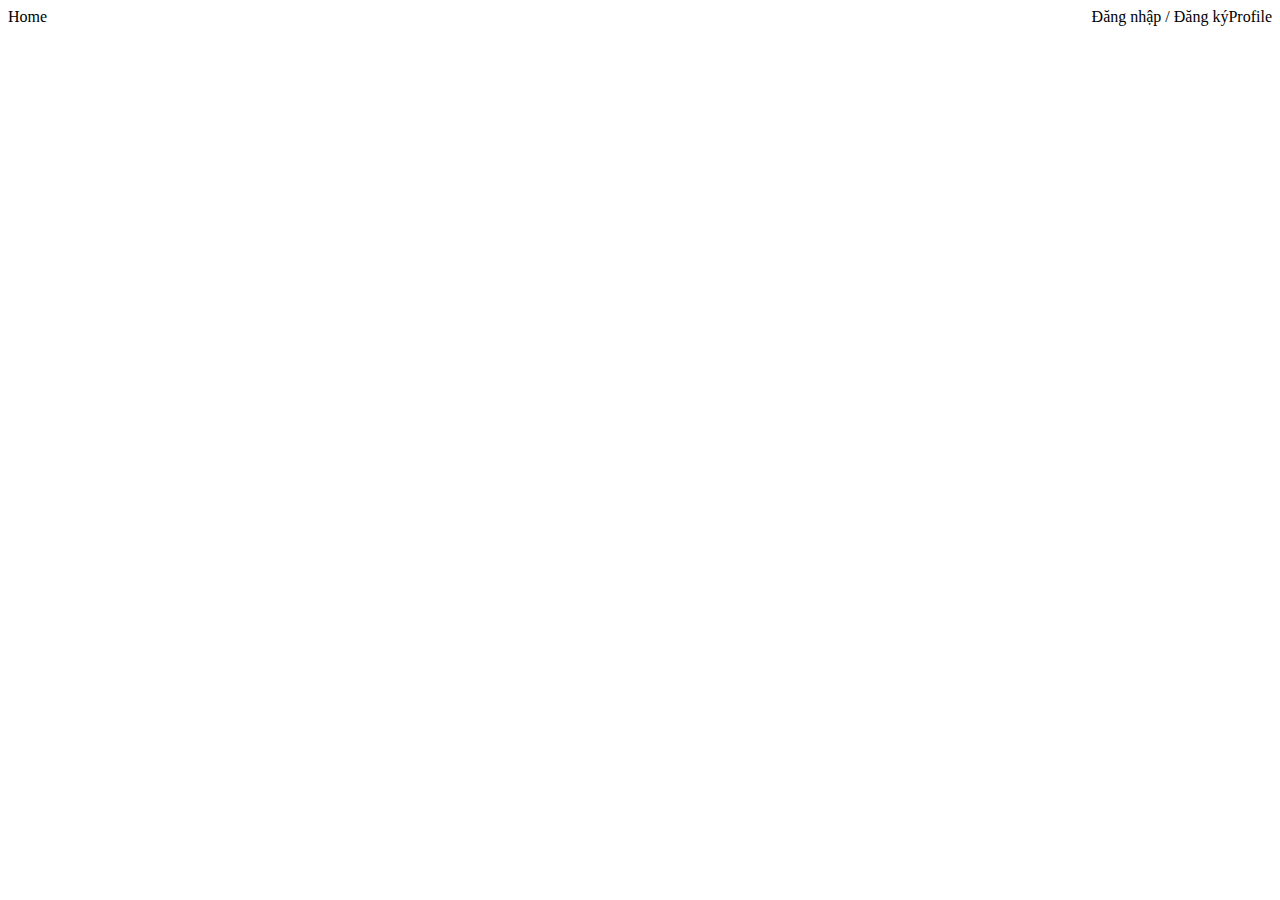
<file: VieTicket/target/classes/templates/index.html>
<html xmlns:th="http://www.thymeleaf.org">

<head>
    <meta charset="UTF-8">
    <meta name="viewport" content="width=device-width, initial-scale=1.0">
    <title>Home VieTicket</title>
</head>

<body>
    <div style="justify-content: space-between; display: flex;">
        <div>
            Home
        </div>
        <div style="display: flex;">

            <th:block th:if="${session.activeUser == null}">
                <!-- Nếu chưa đăng nhập, hiển thị link đến trang đăng nhập -->
                <a th:href="@{/auth/login}">Đăng nhập / Đăng ký</a>
            </th:block>
            <th:block th:if="${session.activeUser != null}">
                <!-- Nếu đã đăng nhập, hiển thị link đến trang profile -->
                <a th:href="@{/change}">Profile</a>
            </th:block>

        </div>
</body>

</html>
</file>
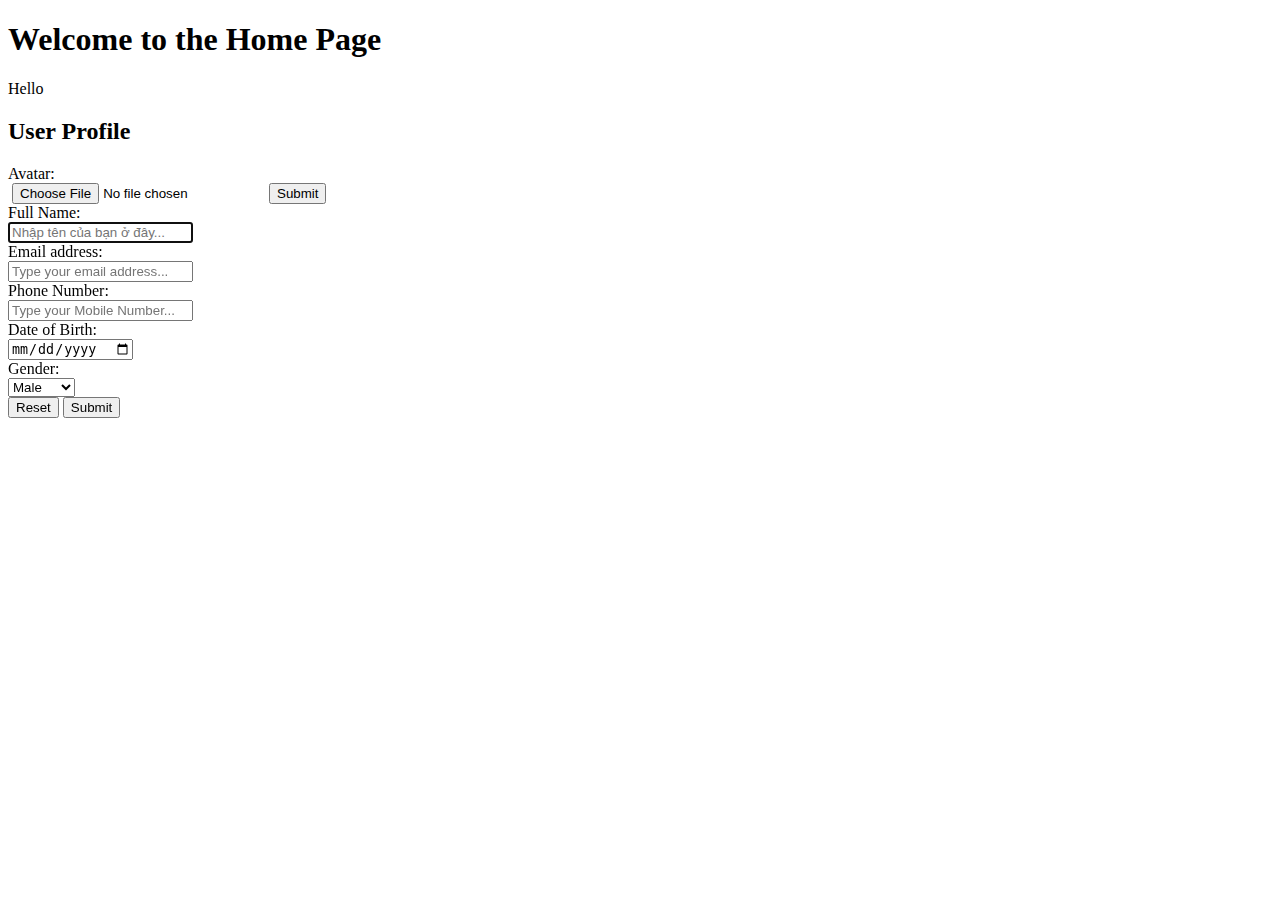
<file: VieTicket/target/classes/templates/changeProfile.html>
<!DOCTYPE html>
<html xmlns:th="http://www.thymeleaf.org">

<head>
    <title>Home</title>
</head>

<body>
    <h1>Welcome to the Home Page</h1>
    <div th:if="${session.activeUser}">
        <p th:text="${session.activeUser.fullName}"> Hello </p>
    </div>

    <form action="@{/upload}" th:action="@{/upload}" method="post" enctype="multipart/form-data" class="form">
        <h2>User Profile</h2>
        <div class="form-group">
            <label for="avatar">Avatar:</label>
            <div class="relative">
                <div class="input-group">
                    <label class="input-group-btn">
                        <span class="btn btn-default">
                            <img th:src="@{${session.activeUser.avatar}}">
                        </span>
                    </label>

                    <i class="fa fa-image"></i>
                    <input type="file" name="image" placeholder="upload file">
                    <input type="submit" value="Submit">
                </div>
            </div>
        </div>
    </form>
    <form class="form" th:action="@{/editUser}" method="post">

        <div class="form-group">
            <label for="name">Full Name:</label>
            <div class="relative">
                <input name="fullName" class="form-control" id="name" type="text" pattern="[\s\S]+" required=""
                    autofocus=""
                    title="Tên chỉ nên chứa các chữ cái và khoảng trắng. Ví dụ: Nguyễn Văn Á. Lưu ý: không sử dụng ký tự đặc biệt hoặc số."
                    autocomplete="" placeholder="Nhập tên của bạn ở đây..." th:value="${session.activeUser.fullName}">
                <i class="fa fa-user"></i>
            </div>
        </div>
        <div class="form-group">
            <label for="email">Email address:</label>
            <div class="relative">
                <input name="email" class="form-control" type="email" required=""
                    placeholder="Type your email address..." pattern="[a-z0-9._%+-]+@[a-z0-9.-]+\.[a-z]{2,3}$"
                    th:value="@{${session.activeUser.email}}">
                <i class="fa fa-envelope"></i>
            </div>
        </div>
        <div class="form-group">
            <label for="phone">Phone Number:</label>
            <div class="relative">
                <input name="phone" class="form-control" type="text" maxlength="10"
                    oninput="this.value=this.value.replace(/[^0-9]/g,'');" required=""
                    placeholder="Type your Mobile Number..." th:value="@{${session.activeUser.phone}}">
                <i class="fa fa-phone"></i>
            </div>
        </div>
        <div class="form-group">
            <label for="dob">Date of Birth:</label>
            <div class="relative">
                <input name="dob" class="form-control" type="date" id="dob" th:value="${session.activeUser.dob}"
                    required="" placeholder="YYYY-MM-DD">
                <i class="fa fa-calendar"></i>
            </div>
        </div>
        <div class="form-group">
            <label for="gender">Gender:</label>
            <div class="relative">
                <select class="form-control" name="gender" required="">
                    <option value="M" th:selected="${session.activeUser.gender == 'M'}">Male</option>
                    <option value="F" th:selected="${session.activeUser.gender == 'F'}">Female</option>
                    <option value="O" th:selected="${session.activeUser.gender == 'O'}">Other</option>
                </select>
                <i class="fa fa-venus-mars"></i>
            </div>
        </div>
        <div class="tright">
            <a href=""><button class="movebtn movebtnre" type="Reset"><i class="fa fa-fw fa-refresh"></i> Reset
                </button></a>
            <a href=""><button class="movebtn movebtnsu" type="Submit">Submit <i
                        class="fa fa-fw fa-paper-plane"></i></button></a>
        </div>
    </form>

    <div class="thanks" style="display: none;">
        <h4>Thank you!</h4>
        <p><small>Your message has been successfully sent.</small></p>
    </div>

</body>

</html>
</file>
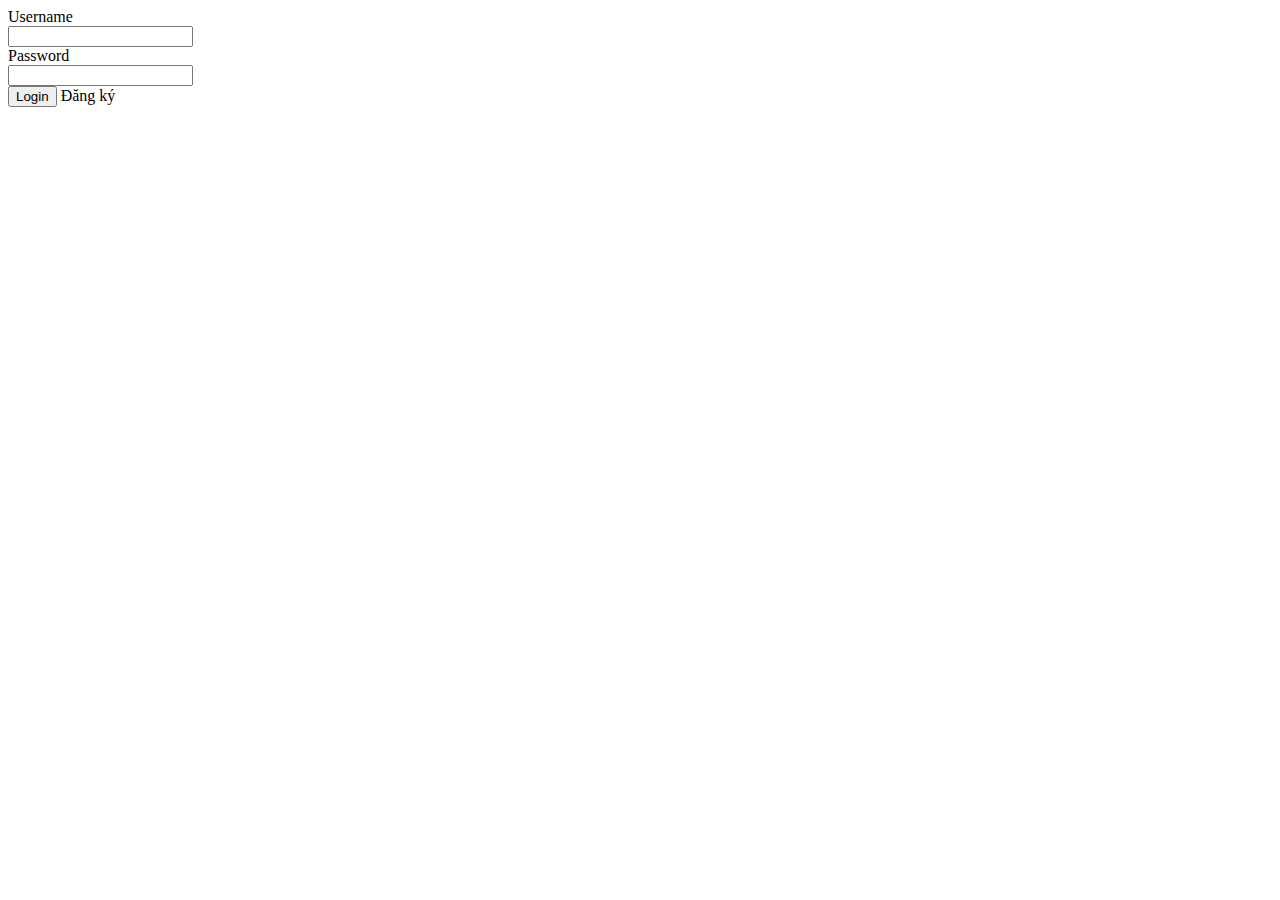
<file: VieTicket/target/classes/templates/login.html>
<html xmlns:th="http://www.thymeleaf.org">

<head>
    <meta charset="UTF-8">
    <meta name="viewport" content="width=device-width, initial-scale=1.0">
    <title>VieTicket</title>

</head>

<body>
    <form th:action="@{/auth/login}" method="post">
        <div>
            <span>
                <label>Username</label>
                <div>
                    <input type="text" name="username">
                </div>
            </span>
        </div>
        
        <div>
            <span>
                <label>Password</label>
                <div>
                    <input type="password" name="password">
                </div>
            </span>
        </div>
        <button type="submit">Login</button>
        </div>
    <script src="https://ajax.googleapis.com/ajax/libs/jquery/1.12.4/jquery.min.js"></script>
    <th:block th:if="${session.activeUser == null}">
        <!-- Nếu chưa đăng ky, hiển thị link đến trang đăng ky -->
        <a th:href="@{/signup}">Đăng ký</a>
    </th:block>
</body>
    
</html>
</file>
